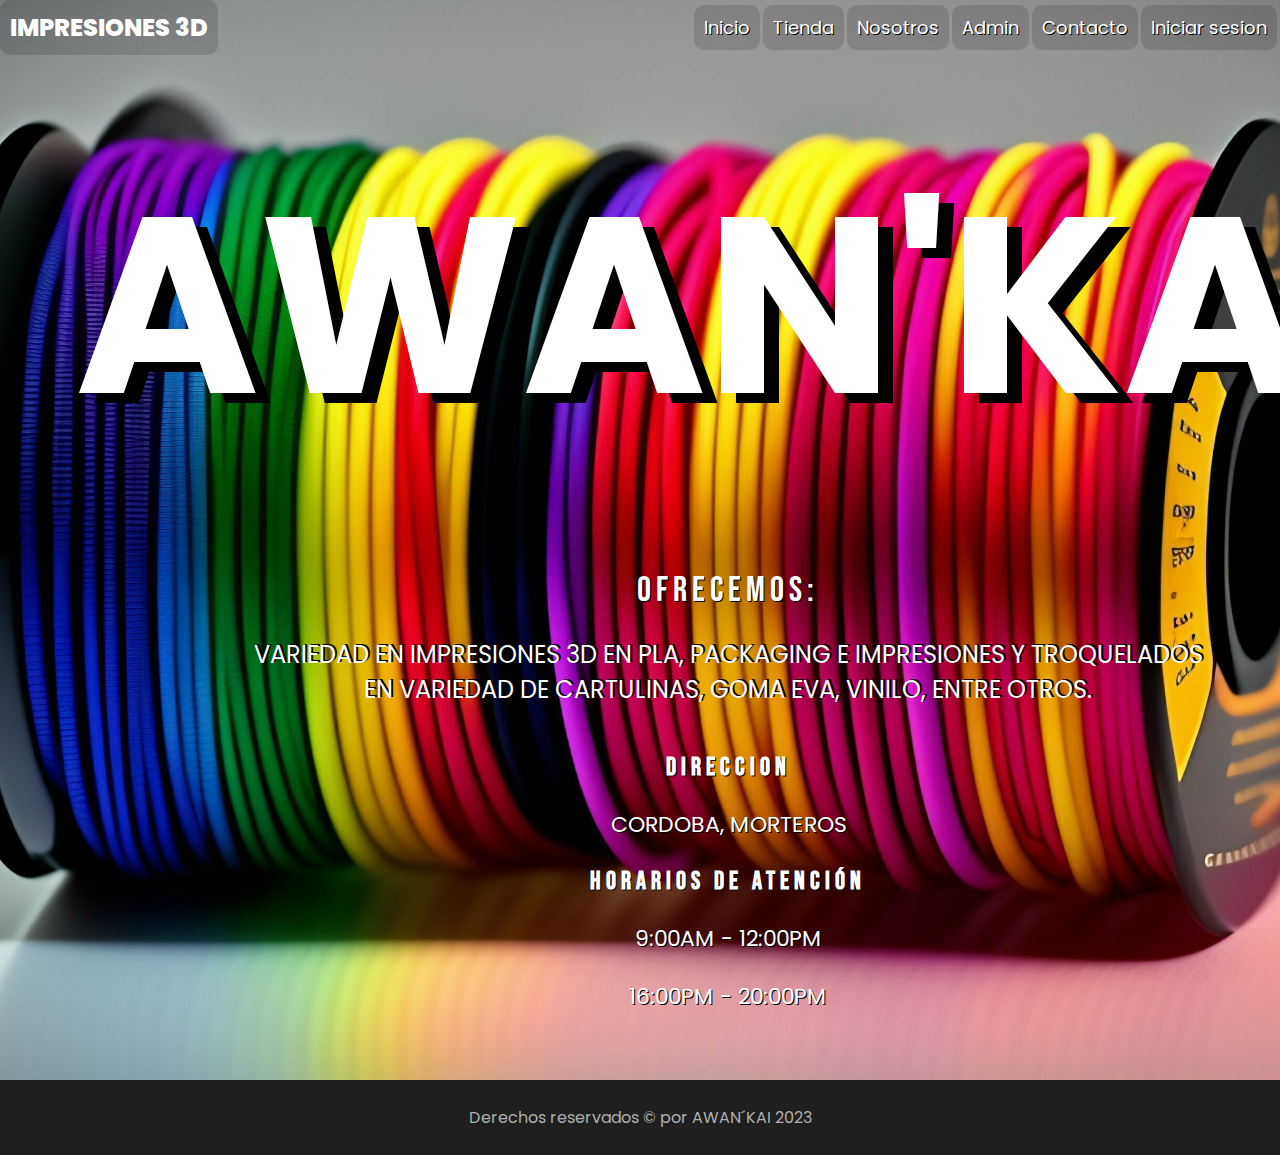
<file: sitio/index.html>
<!DOCTYPE html>
<html lang="es">

<head>
    <meta charset="UTF-8">
    <meta name="viewport" content="width=device-width, initial-scale=1.0">
    <link rel="shortcut icon" href="favicon.ico" type="image/x-icon">
    <title>AWAN'KAI</title>
    <link rel="stylesheet" href="style.css">
</head>

    <header class="header">

        <div class="menu container">
            <a href="#" class="logo">Impresiones 3D</a>
            <input type="checkbox" id="menu">
            <label for="menu">
                <img src="images/menu.png" class="menu-icono" alt="">
            </label>
            <nav class="navbar">
                <ul>
                    <li><a class="active" href="index.html">Inicio</a></li>
                    <li style="float:right"><a href="/contacto/contacto.html">Iniciar sesion</a></li>
                    <li><a href="/tienda/tienda.html">Tienda</a></li>
                    <li><a href="/sitio/nosotros.html">Nosotros</a></li>
                    <li><a href="/admin/admin.html">Admin</a></li>
                    <li><a href="/contacto/contacto.html">Contacto</a></li>
                </ul>
            </nav>

        </div>

        <div class="header-content container">
            <div class="header-txt">
                <h1>AWAN'KAI</h1>
                <span>OFRECEMOS:</span>
                <p>
                    VARIEDAD EN IMPRESIONES 3D EN PLA,
                    PACKAGING E IMPRESIONES Y TROQUELADOS EN VARIEDAD DE CARTULINAS, GOMA EVA, VINILO, ENTRE OTROS. 
                </p>
               
            </div>
            <div class="header-direction">
                <div class="dir">
                    <h3>Direccion</h3>
                    <p>Cordoba, Morteros</p>
                </div>

            <div class="dir">
                    <h3>Horarios de Atención</h3>
                    <p>9:00am - 12:00pm</p>
                    <p>16:00pm - 20:00pm</p>
                </div>
            </div>

    </header>

   
    </section>

    <footer>
        <p>Derechos reservados &copy; por AWAN´KAI 2023</p>
    </footer>


</body>

</html>
</file>
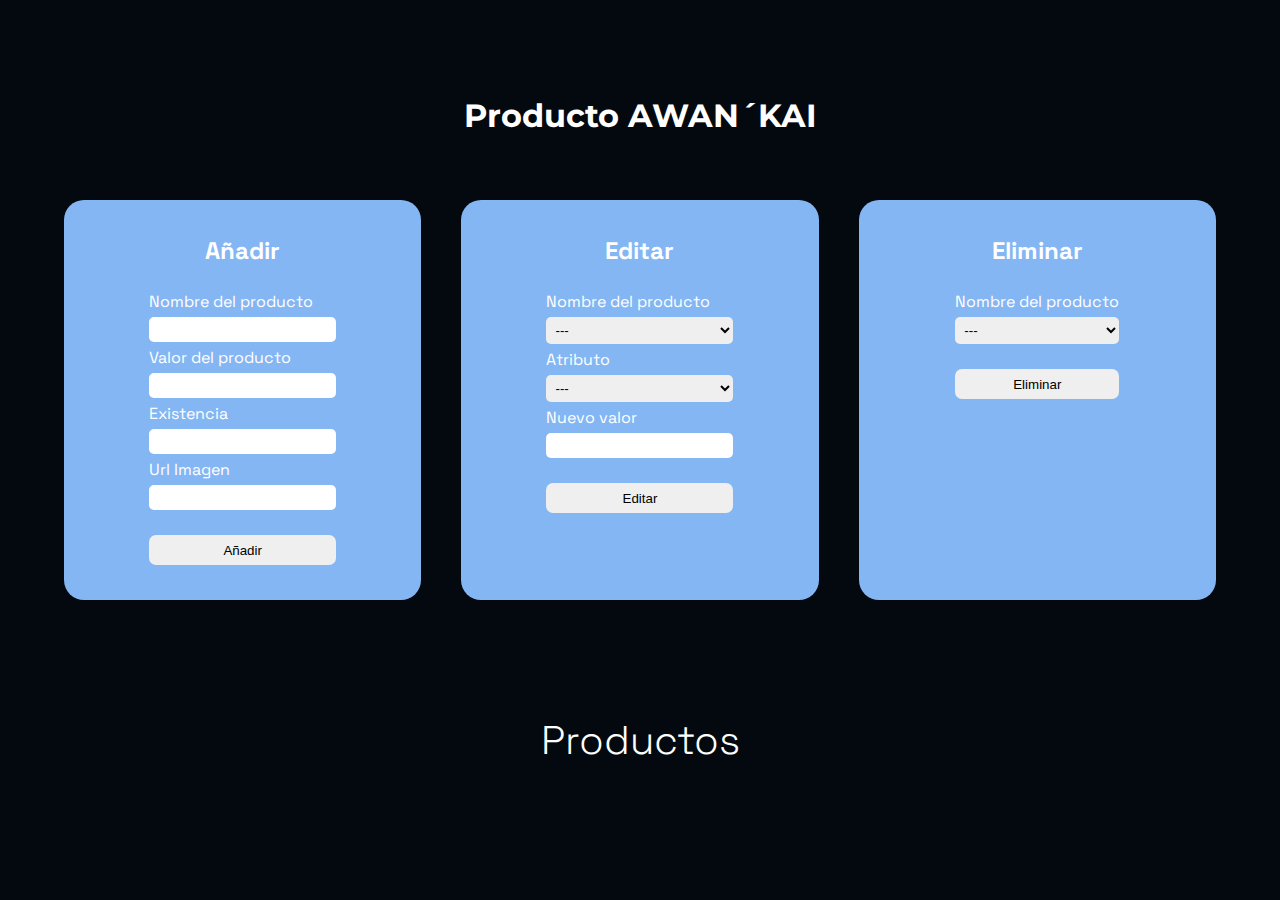
<file: admin/admin.html>
<!DOCTYPE html>
<html lang="en">

<head>
    <meta charset="UTF-8">
    <meta http-equiv="X-UA-Compatible" content="IE=edge">
    <meta name="viewport" content="width=device-width, initial-scale=1.0">
    <title>Carrito</title>

    <link rel="stylesheet" href="style.css">

    <link rel="preconnect" href="https://fonts.googleapis.com">
    <link rel="preconnect" href="https://fonts.googleapis.com">
    <link rel="preconnect" href="https://fonts.gstatic.com" crossorigin>
    <link href="https://fonts.googleapis.com/css2?family=Space+Grotesk:wght@400;500;600;700&display=swap"
        rel="stylesheet">
    <link rel="preconnect" href="https://fonts.googleapis.com">
    <link rel="preconnect" href="https://fonts.gstatic.com" crossorigin>
    <link href="https://fonts.googleapis.com/css2?family=Montserrat:wght@300;400;500;600;700&display=swap"
        rel="stylesheet">
</head>

<body>
    <header id="header">
        <h1>Producto AWAN´KAI</h1>
    </header>

    <main>
        <div class="contenedor">
            <!-- Añadir -->
            <div class="añadir">
                <h2>Añadir</h2>
                <form>
                    <label>Nombre del producto</label>
                    <input type="text" id="productoAñadir" name="nombreDelProducto">

                    <label>Valor del producto</label>
                    <input type="number" id="valorAñadir">

                    <label>Existencia</label>
                    <input type="number" id="existenciaAñadir">

                    <label>Url Imagen</label>
                    <input type="text" id="ImagenAñadir">

                    <input class="button" type="button" id="botonAñadir" value="Añadir">
                </form>
            </div>
            <!-- Editar -->
            <div class="editar">
                <h2>Editar</h2>
                <form>
                    <label>Nombre del producto</label>
                    <select id="productoEditar">
                        <option value="">---</option>
                    </select>

                    <label>Atributo</label>
                    <select id="atributoEditar">
                        <option value="">---</option>
                    </select>

                    <label>Nuevo valor</label>
                    <input type="text" id="nuevoAtributo">

                    <input class="button" type="button" id="botonEditar" value="Editar">
                </form>
            </div>

            <!-- Eliminar -->
            <div class="eliminar">
                <h2>Eliminar</h2>

                <form>
                    <label>Nombre del producto</label>
                    <select id="productoEliminar">
                        <option value="">---</option>
                    </select>
                    <input class="button" type="button" id="botonEliminar" value="Eliminar">
                </form>
            </div>
        </div>

        <!-- Mostrar el mensaje -->
        <div class="contenedorMensaje">
            <div id="mensaje"></div>
        </div>

        <!-- Productos -->
        <div class="contenedorProductos">
            <h2>Productos</h2>
            <div class="mostrarProductos" id="mostrarProductos">
                
            </div>
        </div>
        </div>
    </main>

    <script src="admin.js"></script>
</body>

</html>
</file>
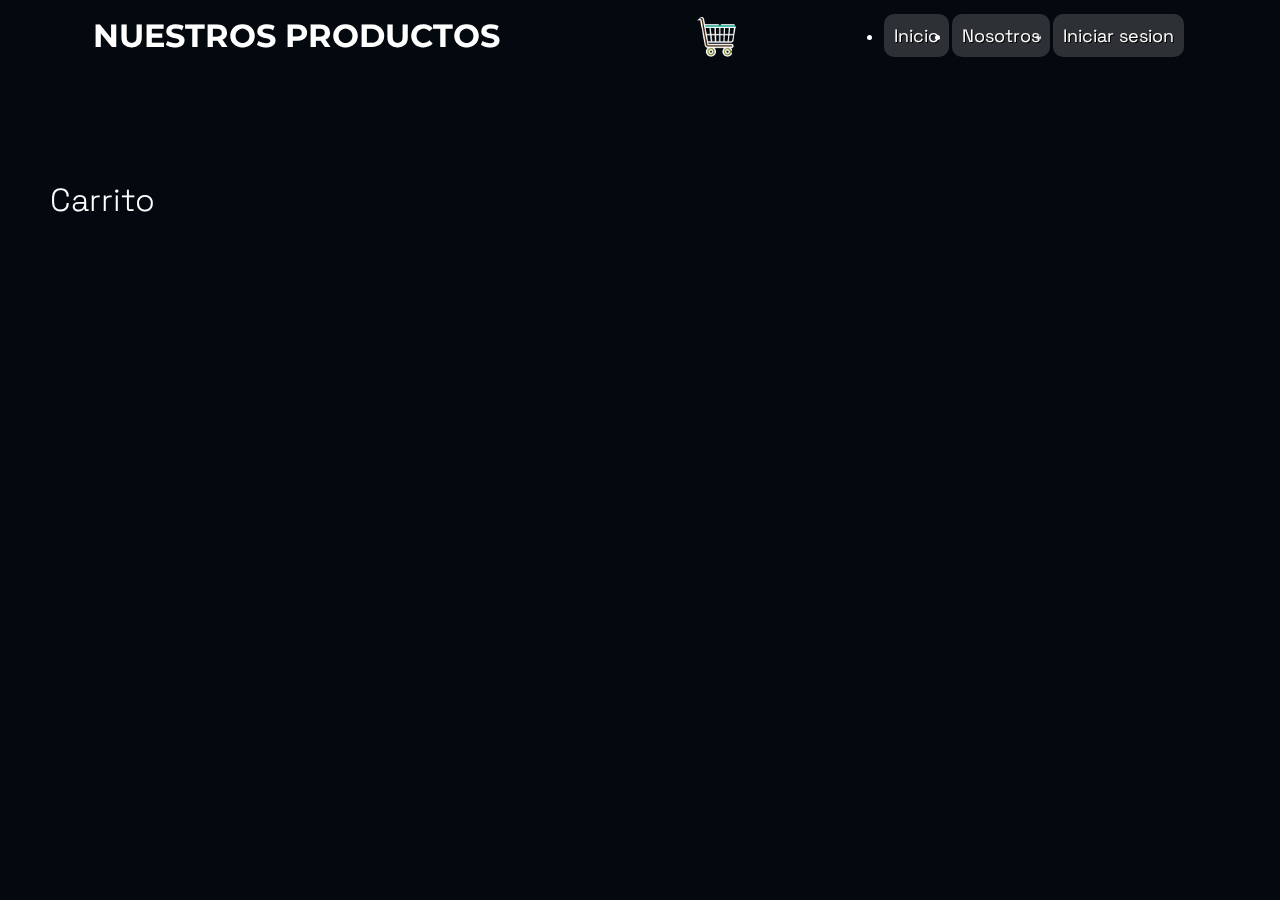
<file: tienda/tienda.html>
<!DOCTYPE html>
<html lang="en">

<head>
    <meta charset="UTF-8">
    <meta http-equiv="X-UA-Compatible" content="IE=edge">
    <meta name="viewport" content="width=device-width, initial-scale=1.0">
    <link href="style.css" rel="stylesheet" type="text/css">
    <title>Carrito AWAN´KAI</title>
    <link rel="preconnect" href="https://fonts.googleapis.com">
    <link rel="preconnect" href="https://fonts.googleapis.com">
    <link rel="preconnect" href="https://fonts.gstatic.com" crossorigin>
    <link href="https://fonts.googleapis.com/css2?family=Space+Grotesk:wght@400;500;600;700&display=swap"
        rel="stylesheet">
    <link rel="preconnect" href="https://fonts.googleapis.com">
    <link rel="preconnect" href="https://fonts.gstatic.com" crossorigin>
    <link href="https://fonts.googleapis.com/css2?family=Montserrat:wght@300;400;500;600;700&display=swap"
        rel="stylesheet">

</head>

<body>
    <header id="header">
        <h1>NUESTROS PRODUCTOS</h1>
        <div>
            <img id="carrito" class="carrito" src="/img/carrito-de-compras.png" alt="">
            <div id="numero"></div>
        </div>

            <div class="inicio container">
        <label for="inicio">
        </label>
        <nav class="navbar">
            <ul>
                <li><a href="/sitio/index.html">Inicio</a></li>
                <li style="float:right"><a href="/contacto/contacto.html">Iniciar sesion</a></li>
                <li><a href="/sitio/nosotros.html">Nosotros</a></li>
            </ul>
        </nav>

    </div>
    </header>

    <main>
        <div id="contenedor" class="contenedor"> </div>
    </main>
    
    <div id="contenedorCompra">
        <div class="informacionCompra" id="informacionCompra">
            <h2>Carrito</h2>
            <p class="x" id="x">x</p>
        </div>

        <div class="productosCompra" id="productosCompra"></div>
        <div class="total" id="total"></div>
        <button>Finalizar Compra</button>
    </div>

    <script src="main.js"></script>
</body>

</html>
</file>
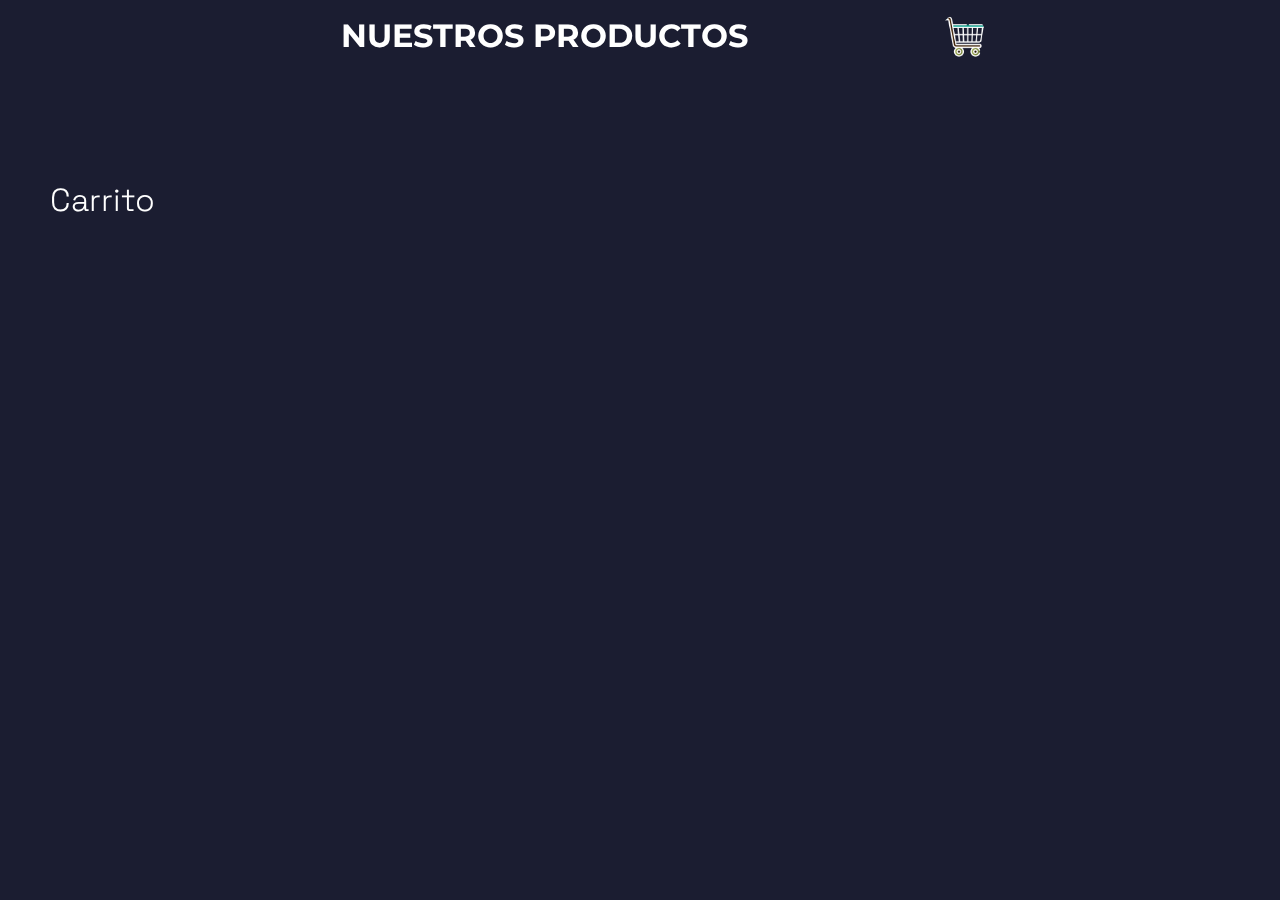
<file: usuario/productos.html>
<!DOCTYPE html>
<html lang="en">

<head>
    <meta charset="UTF-8">
    <meta http-equiv="X-UA-Compatible" content="IE=edge">
    <meta name="viewport" content="width=device-width, initial-scale=1.0">
    <link href="style.css" rel="stylesheet" type="text/css">
    <title>Carrito AWAN´KAI</title>
    <link rel="preconnect" href="https://fonts.googleapis.com">
    <link rel="preconnect" href="https://fonts.googleapis.com">
    <link rel="preconnect" href="https://fonts.gstatic.com" crossorigin>
    <link href="https://fonts.googleapis.com/css2?family=Space+Grotesk:wght@400;500;600;700&display=swap"
        rel="stylesheet">
    <link rel="preconnect" href="https://fonts.googleapis.com">
    <link rel="preconnect" href="https://fonts.gstatic.com" crossorigin>
    <link href="https://fonts.googleapis.com/css2?family=Montserrat:wght@300;400;500;600;700&display=swap"
        rel="stylesheet">

</head>

<body>
    <header id="header">
        <h1>NUESTROS PRODUCTOS</h1>
        <div>
            <img id="carrito" class="carrito" src="/img/carrito-de-compras.png" alt="">
            <div id="numero"></div>
        </div>
    </header>

    <main>
        <div id="contenedor" class="contenedor"> </div>
    </main>
    
    <div id="contenedorCompra">
        <div class="informacionCompra" id="informacionCompra">
            <h2>Carrito</h2>
            <p class="x" id="x">x</p>
        </div>

        <div class="productosCompra" id="productosCompra"></div>
        <div class="total" id="total"></div>
        <button>Finalizar Compra</button>
    </div>

    <script src="main.js"></script>
</body>

</html>
</file>
<file: sitio/style.css>
@import url('https://fonts.googleapis.com/css2?family=Oswald:wght@400;500;600;700&family=Poppins:wght@400;500;600;700;800&display=swap');
@import url('https://fonts.googleapis.com/css2?family=Bebas+Neue&family=Oswald:wght@400;500;600;700&display=swap');

/*font-family: 'Bebas Neue', sans-serif;
font-family: 'Oswald', sans-serif;*/

*{
    margin: 0;
    padding: 0;
    box-sizing: border-box;
    text-decoration: none;
    list-style: none;
}


body {
font-family: 'Oswald', sans-serif;
font-family: 'Poppins', sans-serif;
background-color: #1F1F1F;
}

.container {
    max-width: 1500px;
    margin: 0 auto;
}

.header {
    background-image: url(images/bg.jpg);
    background-position: center top;
    background-repeat: no-repeat;
    background-size: cover;
    min-height: 120vh;
    display: flex;
    align-items: center;
}

.menu {
    position: absolute;
    top: 0;
    left: 0;
    left: 0;
    right: 0;
    display: flex;
    align-items: center;
    justify-content: space-between;
    z-index: 1000;
}
/* logo */
.logo {
    font-size: 24px;
    color: #ffffff;
    font-weight: 800;
    text-transform: uppercase;
    background-color: #00000021;
    padding: 10px; /*espacios*/
    list-style-type: none;
    display: inline;
    margin-right: 3px;
    text-decoration: none;
    color: #ffffff;; /*color letras*/
    border-radius: 10px; /*bordes*/
}

.menu .navbar ul li {
    position: relative;
    float: left;
}
/* letras inicio-empresa-productos contacto */
.menu .navbar ul li a {
    font-size: 18px;
    padding: 15px;
    color: #ffffff;
    display: block;
    text-shadow: 1px 1px 0 #000000;
    background-color: #00000021;
    padding: 10px; /*espacios*/
    list-style-type: none;
    display: inline;
    margin-right: 3px;
    text-decoration: none;
    color: #ffffff;; /*color letras*/
    border-radius: 10px; /*bordes*/
}

/*color al poner el cursor*/
.menu .navbar ul li a:hover {
    color: #E53854;
}

#menu {
    display: none;
}

.menu-icono {
    width: 25px;
}

.menu label {
    cursor: pointer;
    display: none;
}

.header-txt {
    text-align: center;
    margin-bottom: 45px;
}

h1 {
    margin: 75px;
    font-size: 250px;
    color: #FFFFFF;
    text-shadow: 15px 10px 0 #000000;
}
/* color logo awankai */
.header-txt span, h3 {
    font-size: 130px;
    letter-spacing: 5px;
    text-transform: uppercase;
    font-family: 'Bebas Neue', cursive;
    color: rgb(255, 255, 255);
    margin-bottom: 15px;
    text-shadow: 1px 1px 0 #070707;
}
/*logo quienes somos*/
.header-txt span {
    font-size: 35px; /*tamano*/
}

/* color descripcion awankai*/
.header-txt p {
    color: #ffffff;
    padding: 0 250px;
    margin: 20;
    text-shadow: 2px -1px 0 #070707;
    font-size: 24px;
}
/*logo informacion*/
.btn-1 {
    display: inline-block;
    padding: 11px 25px;
    background-color: #D82E37;
    color: #FFFFFF;
    text-transform: uppercase;
    letter-spacing: 2px;
    font-size: 20px;
    font-family: 'Bebas Neue', cursive;
    margin: 25px 0;
    border: 0;
}
/* cuadro rojo informacion*/
.btn-1:hover {
    background-color: #D4272E;
}

.header-dir {
    display: flex;
    justify-content: space-between;
    text-align: center;
    margin-top: 20px;
}

.dir h3 {
    font-size: 25px;
    text-align: center;
    margin: 20;
}
/*letras direccion-telefono-horario*/
.dir p {
    font-size: 22px;
    color: #ffffff;
    text-shadow: 1px 1px 0 #000000;
    text-transform: uppercase;
    text-align: center;
    margin: 20;

}

.welcome {
    background-image: url(images/a1.jpg);
    background-position: center center;
    background-position: no-repeat;
    background-size: cover;
    width: 50%;
}

.welcome-2 {
    width: 50%;
    padding: 150px 250px 150px 100px;
    background-color: #191919;
}

h2 {
    font-size: 90px;
    line-height: 100px;
    color: #FFFFFF;
    text-transform: uppercase;
    font-family: 'Bebas Neue', cursive;
    margin-bottom: 20px;
}

p {
    font-size: 16px;
    color: #AFAFAF;
    margin: 25px 0;
}

.b1 {
    color: #CF2D3A;
}

.services {
    padding: 100px 0;
    text-align: center;
}

.services-txt {
    display: flex;
    flex-direction: column;
    align-items: center;
}

hr {
    border: 1px solid #CF2D3A;
    width: 80px;
}

.services-txt p {
    padding: 50px 150px;
}

.services-group {
    display: flex;
    justify-content: space-between;
    margin: 45px 0;
}

.services-1 {
    background-color: #070707;
    padding: 35px 25px;
    margin: 0px 10px;
    border-radius: 15px;
}

.services-1 img {
    width: 25px;
    margin-bottom: 15px;
}

.services-1 h3 {
    font-size: 25px;
    color: #FFFFFF;
}

.services-1 a {
    color: #CF2D3A;
    font-size: 16px;
}

.prices {
    display: flex;
}

.prices-1 {
    width: 50%;
    padding: 150px 250px 150px 100px;
    background-color: #191919;
}

table {
    margin: 50px 0;
    width: 100%;
    text-align: left;
    border-collapse: collapse;
}

tr {
    display: flex;
    justify-content: space-between;
    border-bottom: 1px solid #AFAFAF;
    margin-bottom: 20px;
}

th {
    color: #FFFFFF;
    padding-bottom: 15px;
}

td {
    color: #CF2D3A;
}

.prices-2 {
    background-image: url(images/a2.jpg);
    background-position: center center;
    background-repeat: no-repeat;
    background-size: cover;
    width: 50%;
}

footer{
    text-align: center
}
</file>
<file: admin/style.css>
* {
    margin: 0;
    padding: 0;
    box-sizing: border-box;
    color: white;
}

body {
    font-family: 'Space Grotesk', sans-serif;
    background-color: rgb(3, 9, 14);
    padding-top: 80px;
}

h1 {
    font-family: 'Montserrat', sans-serif;
    text-align: center;
    margin: 30px 0px;
}

img {
    width: 320px;
    height: 340px;
    object-fit: cover;
    border-radius: 20px 20px 0px 0px;
}

header {
    display: flex;
    align-items: center;
    justify-content: center;
    gap: 15%;
    height: 70px;
    width: 100%;
}

.contenedor {
    display: flex;
    justify-content: space-between;
    align-items: flex-start;
    margin: 50px auto 45px auto;
    width: 90%;
    flex-wrap: wrap;
    gap: 40px;
}

.contenedor>div {
    display: flex;
    align-items: center;
    justify-content: flex-start;
    background-color: #84b6f4;
    height: 400px;
    width: 400px;
    border-radius: 20px;
    flex-direction: column;
    padding-top: 35px;
    gap: 25px;
    flex: 1 1 300px;
}

.contenedor>div>form {
    display: flex;
    flex-direction: column;
    gap: 5px;
}

.contenedor>div>form>input,
select {
    border-radius: 5px;
    border: none;
    padding: 5px;
    color: black;
}
option{
    color: black;
}

.contenedor .button {
    margin-top: 20px;
    height: 30px;
    border-radius: 7px;
    border: none;
    color: black;
}

.contenedorProductos h2 {
    text-align: center;
    padding-bottom: 20px;
    font-weight: 300;
    font-size: 40px;
}

.mostrarProductos {
    width: 90%;
    margin: auto;
    display: flex;
    justify-content: center;
    gap: 50px;
    margin-bottom: 100px;
    flex-wrap: wrap;
}

.mostrarProductos>div {
    box-shadow: 0px 0px 5px 0px rgba(0, 0, 0, 0.75);
    background-color: #2D4263;
    border-radius: 20px;
}

.informacion {
    height: 150px;
    display: flex;
    justify-content: center;
    align-items: center;
    flex-direction: column;
    gap: 15px;
}

.informacion>p:first-child {
    font-family: 'Montserrat', sans-serif;
    font-size: 25px;
    font-weight: 300;
}

.informacion .precio {
    font-size: 20px;
    font-weight: 500;
}


.contenedorMensaje {
    display: flex;
    justify-content: center;
    width: 100%;
    margin-left: auto;
    height: 70px;
}

.repetidoError,
.realizado,
.llenarCampos,
.noExsiteError {
    margin: 15px 0px;
}

.llenarCampos::after,
.noExsiteError::after,
.repetidoError::after,
.realizado::after {
    background-color: red;
    font-size: 17px;
    padding: 10px;
    border-radius: 10px;
}

.realizado::after {
    content: 'Realizado';
    background-color: green;
}

.repetidoError::after {
    content: 'Este elemento ya existe';
}

.llenarCampos::after {
    content: 'Por favor compruebe que todos los campos estan llenos';
}

.noExsiteError::after {
    content: 'Este elemento no existe';
}
</file>
<file: tienda/style.css>
* {
    margin: 0;
    padding: 0;
    box-sizing: border-box;
    color: white;
}
body {
    font-family: 'Space Grotesk', sans-serif;
    background-color: rgb(3, 9, 14);
    padding-top: 80px;
}
h1{
    font-family: 'Montserrat', sans-serif;
    text-align: center;
    margin: 30px 0px;
}
img {
    width: 320px;
    height: 340px;
    object-fit: cover;
    border-radius: 20px 20px 0px 0px;
}
header{
    display: flex;
    align-items: center;
    justify-content: center;
    gap:15%;
    height: 70px;
    top: 0;
    position: fixed;
    width: 100%;

}
.scroll{
    background-color: #ff6961;
    box-shadow: .1rem .2rem .3rem #333;
}
.scroll img{
    filter: invert(15%);
}           
.scroll h1{
    color: #ffffff;
}
.carrito{
    filter: invert(100%);
    width: 45px;
    height: auto;
    position: absolute;
    top: 14px;
    cursor: pointer;
}
.contenedor{
    display: flex;
    justify-content: center;
    flex-wrap: wrap;
    gap: 50px;
    margin-bottom: 20px;
}
.contenedor>div{
    box-shadow: 0px 0px 5px 0px rgba(255, 255, 255, 0.75);
    background-color: #84b6f4;
    border-radius: 20px;
}
.contenedor>div:hover{
    background-color: #11294d;
}

.informacion{
    height: 150px;
    display: flex;
    justify-content: center;
    align-items: center;
    flex-direction: column;
    gap:15px;
}
.informacion>p:first-child{
    font-family: 'Montserrat', sans-serif;
    font-size: 25px;
    font-weight: 300;
}
.informacion .precio {
    font-size: 20px;
    font-weight: 500;
}
.informacion .precio span{
    font-size: 17px;
    font-weight: 300;
}
.informacion button{
    background-color: #263143;
    width: 100px;
    height: 35px;
    border-radius: 10px;
    border: none;

    font-size: 17px;
    font-weight: 300;
    cursor: pointer;
}
.informacion button:hover{
    background-color: #ff6961;
}

.infromacio button:active{
    background-color: white;
    color: black;
}

.diseñoNumero {
    padding: 10px;
    background-color: red;
    border-radius: 100%;
    width: 20px;
    height: 20px;
    font-size: 10px;
    position: relative;
    top: -12px;

    left: 30px;
    z-index: 1;
    display: flex;
    justify-content: center;
    align-items: center;
}

.contenedorCompra{
    display: flex;
    align-items: center;
    justify-content: center;
    width: 100%;
    height: 100%;
    position: fixed;
    top:0px;
    background-color: rgba(51, 51, 51, 0.6);
    flex-direction:column;
    gap:35px;
}

.informacionCompra{
    width: 500px;
    height: 500px;
    background-color: #84b6f4;
    border-radius: 25px;
    display: flex;
    align-items: flex-start;
    justify-content: flex-start;
    position: fixed;
}

.informacionCompra h2{
    font-weight: 300;
    margin: 50px 0px 0px 50px;
    font-size: 32px;
    width: 100%;
}

.x{
    padding-top: 30px;
    padding-right: 30px;
    cursor: pointer;
    font-size: 20px;
    color: white;
}

.productosCompra{
    font-size: 17px;
    position: relative;
    z-index: 1;
    display: flex;
    justify-content: flex-start;
    flex-direction: column;
    width: 450px;
    height: 30%;
    overflow-y: auto;
    margin-top: 50px;
}

.productosCompra > div {
    margin: 0px 45px;
    padding: 20px 0px;
    width: auto;
    border-bottom: 1px dotted black;
    display: flex;
    justify-content: space-between;
}

.productosCompra::-webkit-scrollbar{
    width: 7px;
    background-color: #141C29;
    border-radius: 5px;
}

.productosCompra::-webkit-scrollbar-thumb{
    background: white ;
    border-radius: 3px;
}

.img{
    display: flex;
    flex-direction: row;
    align-items: center;
}

.productosCompra img{
    width: 25px;
    height: auto;
    margin-right:10px;
    border-bottom: none ;
    cursor: pointer;
}

.total{
    z-index: 1;
    display: flex;
    align-items: flex-start;
    justify-content: space-between;
    gap: 150px;
    font-size: 27px;
    font-weight: 700;
}

.total span{
    font-weight: 300;
}

.contenedorCompra > button{
    z-index: 1;
    background-color: #263143;
    width: 300px;
    height: 45px;
    border-radius: 10px ;
    border: none;

    font-size: 17px;
    font-weight: 300;
}

.contenedorCompra > button:hover{
    background-color: #ff6961;
    color: black;
}

.none>div,
.none button, 
.none p{
    width: 0px;
    height: 0px;
    font-size: 0px;
    border: 0px;
}

.soldOut{
    background-color: red;
    padding: 7px 10px;
    border-radius: 10px;
}
.botonTrash{
    background-color: rgba(0, 0, 0, 0);
    border:none;
    display: flex;
    justify-content: center;
    align-items: center;
}

.inicio .navbar ul li {
    position: relative;
    float: left;
}
/* letras inicio-empresa-productos contacto */
.inicio .navbar ul li a {
    font-size: 18px;
    padding: 15px;
    color: #ffffff;
    display: block;
    text-shadow: 1px 1px 0 #000000;
    background-color: #9d9d9d46;
    padding: 10px; /*espacios*/
    list-style-type: none;
    display: inline;
    margin-right: 3px;
    text-decoration: none;
    color: #ffffff;; /*color letras*/
    border-radius: 10px; /*bordes*/
}

/*color al poner el cursor*/
.inicio .navbar ul li a:hover {
    color: #E53854;
}
</file>
<file: usuario/style.css>
* {
    margin: 0;
    padding: 0;
    box-sizing: border-box;
    color: white;
}
body {
    font-family: 'Space Grotesk', sans-serif;
    background-color: #1B1D31;
    padding-top: 80px;
}
h1{
    font-family: 'Montserrat', sans-serif;
    text-align: center;
    margin: 30px 0px;
}
img {
    width: 320px;
    height: 340px;
    object-fit: cover;
    border-radius: 20px 20px 0px 0px;
}
header{
    display: flex;
    align-items: center;
    justify-content: center;
    gap:15%;
    height: 70px;
    top: 0;
    position: fixed;
    width: 100%;

}
.scroll{
    background-color: #603452;
    box-shadow: .1rem .2rem .3rem #333;
}
.scroll img{
    filter: invert(15%);
}           
.scroll h1{
    color: #ffffff;
}
.carrito{
    filter: invert(100%);
    width: 45px;
    height: auto;
    position: absolute;
    top: 14px;
    cursor: pointer;
}
.contenedor{
    display: flex;
    justify-content: center;
    flex-wrap: wrap;
    gap: 50px;
    margin-bottom: 20px;
}
.contenedor>div{
    box-shadow: 0px 0px 5px 0px rgba(255, 255, 255, 0.75);
    background-color: #603452;
    border-radius: 20px;
}
.contenedor>div:hover{
    background-color: #11294d;
}

.informacion{
    height: 150px;
    display: flex;
    justify-content: center;
    align-items: center;
    flex-direction: column;
    gap:15px;
}
.informacion>p:first-child{
    font-family: 'Montserrat', sans-serif;
    font-size: 25px;
    font-weight: 300;
}
.informacion .precio {
    font-size: 20px;
    font-weight: 500;
}
.informacion .precio span{
    font-size: 17px;
    font-weight: 300;
}
.informacion button{
    background-color: #263143;
    width: 100px;
    height: 35px;
    border-radius: 10px;
    border: none;

    font-size: 17px;
    font-weight: 300;
    cursor: pointer;
}
.informacion button:hover{
    background-color: #603452;
}

.infromacio button:active{
    background-color: white;
    color: black;
}

.diseñoNumero {
    padding: 10px;
    background-color: red;
    border-radius: 100%;
    width: 20px;
    height: 20px;
    font-size: 10px;
    position: relative;
    top: -12px;

    left: 30px;
    z-index: 1;
    display: flex;
    justify-content: center;
    align-items: center;
}

.contenedorCompra{
    display: flex;
    align-items: center;
    justify-content: center;
    width: 100%;
    height: 100%;
    position: fixed;
    top:0px;
    background-color: rgba(51, 51, 51, 0.6);
    flex-direction:column;
    gap:35px;
}

.informacionCompra{
    width: 500px;
    height: 500px;
    background-color: #2D4263;
    border-radius: 25px;
    display: flex;
    align-items: flex-start;
    justify-content: flex-start;
    position: fixed;
}

.informacionCompra h2{
    font-weight: 300;
    margin: 50px 0px 0px 50px;
    font-size: 32px;
    width: 100%;
}

.x{
    padding-top: 30px;
    padding-right: 30px;
    cursor: pointer;
    font-size: 20px;
    color: white;
}

.productosCompra{
    font-size: 17px;
    position: relative;
    z-index: 1;
    display: flex;
    justify-content: flex-start;
    flex-direction: column;
    width: 450px;
    height: 30%;
    overflow-y: auto;
    margin-top: 50px;
}

.productosCompra > div {
    margin: 0px 45px;
    padding: 20px 0px;
    width: auto;
    border-bottom: 1px dotted black;
    display: flex;
    justify-content: space-between;
}

.productosCompra::-webkit-scrollbar{
    width: 7px;
    background-color: #141C29;
    border-radius: 5px;
}

.productosCompra::-webkit-scrollbar-thumb{
    background: white ;
    border-radius: 3px;
}

.img{
    display: flex;
    flex-direction: row;
    align-items: center;
}

.productosCompra img{
    width: 25px;
    height: auto;
    margin-right:10px;
    border-bottom: none ;
    cursor: pointer;
}

.total{
    z-index: 1;
    display: flex;
    align-items: flex-start;
    justify-content: space-between;
    gap: 150px;
    font-size: 27px;
    font-weight: 700;
}

.total span{
    font-weight: 300;
}

.contenedorCompra > button{
    z-index: 1;
    background-color: #263143;
    width: 300px;
    height: 45px;
    border-radius: 10px ;
    border: none;

    font-size: 17px;
    font-weight: 300;
}

.contenedorCompra > button:hover{
    background-color: #603452;
    color: black;
}

.none>div,
.none button, 
.none p{
    width: 0px;
    height: 0px;
    font-size: 0px;
    border: 0px;
}

.soldOut{
    background-color: red;
    padding: 7px 10px;
    border-radius: 10px;
}
.botonTrash{
    background-color: rgba(0, 0, 0, 0);
    border:none;
    display: flex;
    justify-content: center;
    align-items: center;
}
</file>
